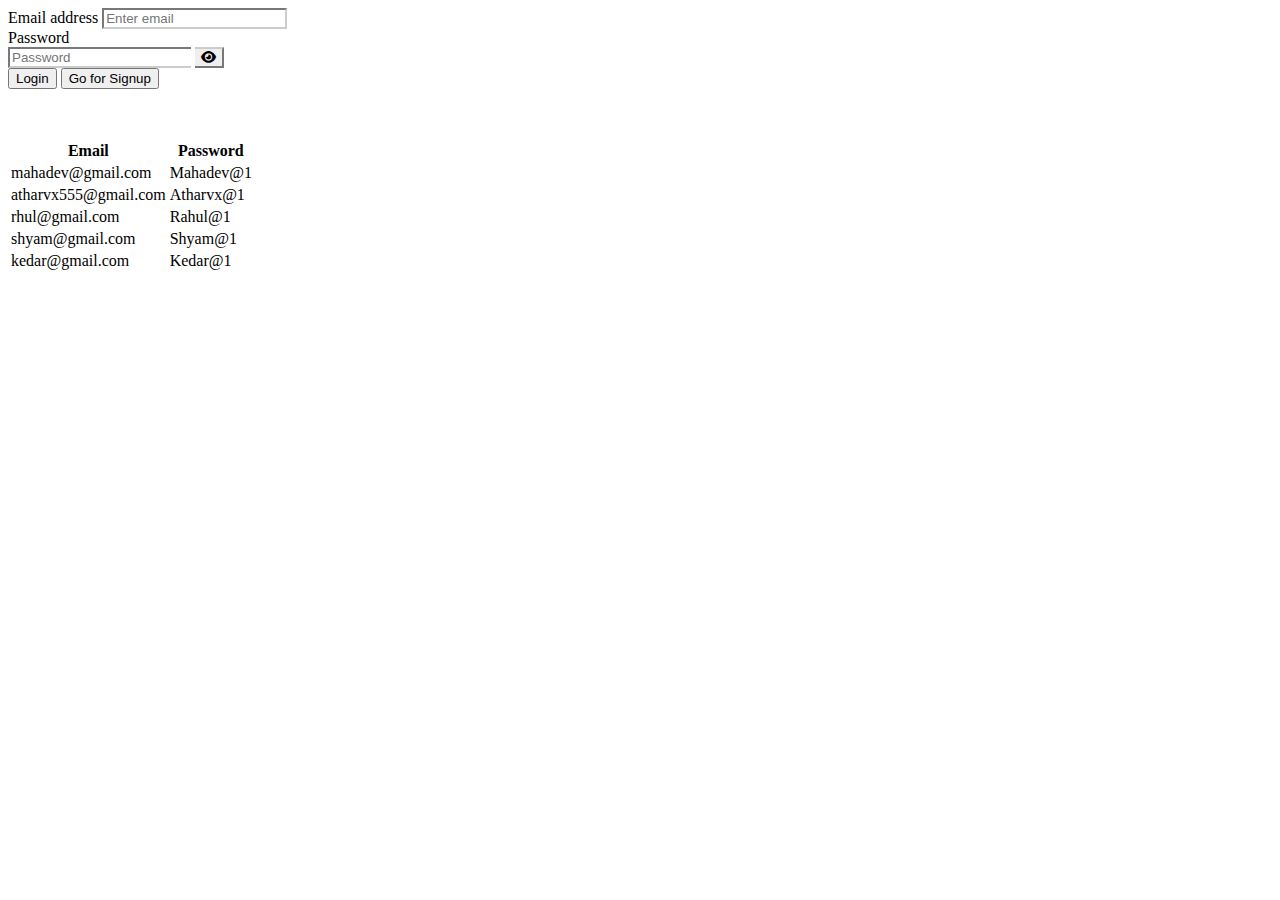
<file: Login.html>
<!doctype html>
<html lang="en">
  <head>
    <meta charset="utf-8">
    <meta name="viewport" content="width=device-width, initial-scale=1">
    <title>Bootstrap Demo</title>
    <link href="https://cdn.jsdelivr.net/npm/bootstrap-icons@1.19.0/font/bootstrap-icons.css" rel="stylesheet">
    <link href="https://cdn.jsdelivr.net/npm/bootstrap-icons@1.19.0/font/bootstrap-icons.css" rel="stylesheet">
    <link href="https://cdn.jsdelivr.net/npm/bootstrap@5.3.2/dist/css/bootstrap.min.css" rel="stylesheet" integrity="sha384-T3c6CoIi6uLrA9TneNEoa7RxnatzjcDSCmG1MXxSR1GAsXEV/Dwwykc2MPK8M2HN" crossorigin="anonymous">
    <link href="https://cdnjs.cloudflare.com/ajax/libs/font-awesome/6.0.0/css/all.min.css" rel="stylesheet">
    <link href="https://cdn.jsdelivr.net/npm/bootstrap@5.3.2/dist/css/bootstrap.min.css" rel="stylesheet" integrity="sha384-T3c6CoIi6uLrA9TneNEoa7RxnatzjcDSCmG1MXxSR1GAsXEV/Dwwykc2MPK8M2HN" crossorigin="anonymous">
  </head>
  <body>
    <div class="container mt-5">
        <div class="row mt-5">
            <div class="col-sm"> 
             
            </div>
          <div class="col-sm mt-5"> 
            <div style="display: none;" class="alert alert-success" id="passMatch" role="alert">
                Password matched ! Loading.......!
              </div>
                <div class="form-group mt-2 ">
                  <label for="exampleInputEmail1">Email address</label>
                  <input required type="email" class="form-control mt-2" id="email" style="border-color: #cccccc" aria-describedby="emailHelp" placeholder="Enter email">
                   <span style="color: rgb(255, 0, 0);font-size: 14px; margin-top: 3px;" id="EmailValidation"  ></span>
                   <span style="color: rgb(255, 0, 0);font-size: 14px; margin-top: 3px;" class="validation" id="emailV"></span>
                </div>
                <div class="form-group mt-2">
                  <label for="exampleInputPassword1">Password</label>
                  <div class="input-group">
                    <input required type="password" class="form-control" id="pass"  style="border-color: #cccccc;border-right: none;" placeholder="Password">
                    <button class="btn btn-outline" type="button"  style="border-color: #cccccc ; border-left: none;" id="togglePassword">
                       <i class="fa-solid fa-eye"></i>
                    </button>
                </div>
                <span style="color: rgb(255, 0, 0);font-size: 14px; margin-top: 3px;" class="validation" id="passwordValidation"></span>
                <span style="color: rgb(255, 0, 0);font-size: 14px; margin-top: 3px;" id="PasswordValidation"  ></span>
                </div> 
                
                
                 
                <button  onclick="submitData()" class=" mt-4 btn center btn-primary">Login</button>
                <button  onclick="Sign()" class=" mt-4 btn center btn-primary">Go for Signup</button>

                <table  style="margin-top: 50px;">
                  <thead>
                      <tr>
                          <th>Email</th>
                          <th>Password</th>
                      </tr>
                  </thead>
                  <tbody>
                      <tr>
                          <td>mahadev@gmail.com</td>
                          <td>Mahadev@1</td>
                      </tr>
                      <tr>
                          <td>atharvx555@gmail.com</td>
                          <td>Atharvx@1</td>
                      </tr>
                      <tr>
                          <td>rhul@gmail.com</td>
                          <td>Rahul@1</td>
                      </tr>
                      <tr>
                          <td>shyam@gmail.com</td>
                          <td>Shyam@1</td>
                      </tr>
                      <tr>
                          <td>kedar@gmail.com</td>
                          <td>Kedar@1</td>
                      </tr>
                  </tbody>
              </table>
          </div>
          <div class="col-sm"> 

             
          </div>
           
        </div>
      </div>
      <script src="https://cdn.jsdelivr.net/npm/bootstrap@5.3.2/dist/js/bootstrap.bundle.min.js" integrity="sha384-C6RzsynM9kWDrMNeT87bh95OGNyZPhcTNXj1NW7RuBCsyN/o0jlpcV8Qyq46cDfL" crossorigin="anonymous"></script>
      <script src="https://cdn.jsdelivr.net/npm/bootstrap@5.3.2/dist/js/bootstrap.bundle.min.js" integrity="sha384-C6RzsynM9kWDrMNeT87bh95OGNyZPhcTNXj1NW7RuBCsyN/o0jlpcV8Qyq46cDfL" crossorigin="anonymous"></script>
  </body>
  <script src="Login.js">

  </script>
</html>
</file>
